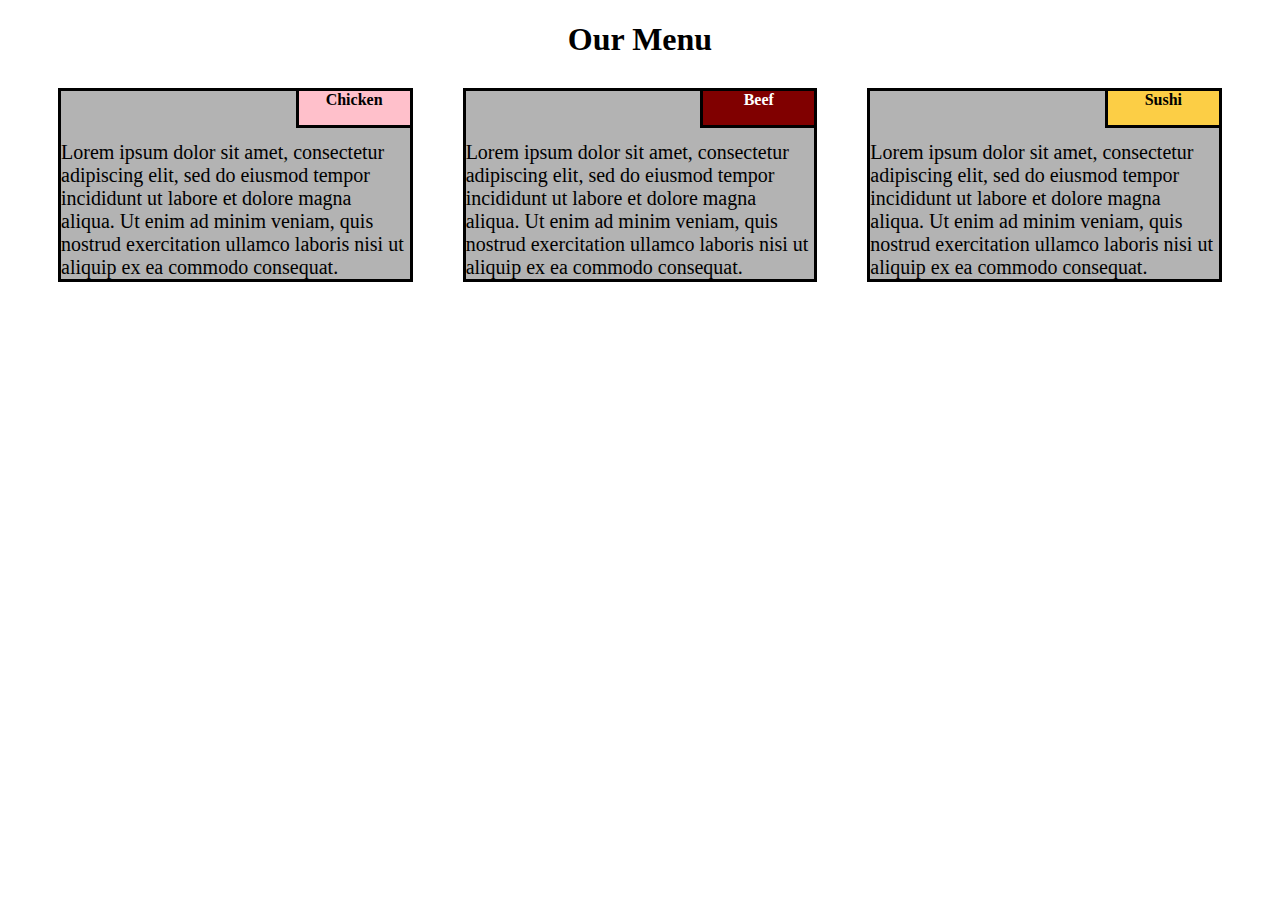
<file: module2-assignment/index.html>
<!doctype html>
<html lang="en">
	<head>
		<meta charset="utf-8">
		    <meta http-equiv="X-UA-Compatible" content="IE=edge">
    		<meta name="viewport" content="width=device-width, initial-scale=1">
    		<title>Module 2 Assignment</title>
    		<link rel="stylesheet" href="css/styles.css">
	</head>
	<body>
		<h1>Our Menu</h1>
		<div class="row">
			<div class="col-lg-4 col-md-6"><div class="box-title" id="title-chicken">Chicken</div><div class="box-container">Lorem ipsum dolor sit amet, consectetur adipiscing elit, sed do eiusmod tempor incididunt ut labore et dolore magna aliqua. Ut enim ad minim veniam, quis nostrud exercitation ullamco laboris nisi ut aliquip ex ea commodo consequat.</div></div>
			<div class="col-lg-4 col-md-6"><div class="box-title" id="title-beef">Beef</div><div class="box-container">Lorem ipsum dolor sit amet, consectetur adipiscing elit, sed do eiusmod tempor incididunt ut labore et dolore magna aliqua. Ut enim ad minim veniam, quis nostrud exercitation ullamco laboris nisi ut aliquip ex ea commodo consequat.</div></div>
			<div class="col-lg-4 col-md-12"><div class="box-title" id="title-sushi">Sushi</div><div class="box-container">Lorem ipsum dolor sit amet, consectetur adipiscing elit, sed do eiusmod tempor incididunt ut labore et dolore magna aliqua. Ut enim ad minim veniam, quis nostrud exercitation ullamco laboris nisi ut aliquip ex ea commodo consequat.</div></div>
		</div>
	</body>
</html>
</file>
<file: module2-assignment/css/styles.css>
* {
  box-sizing: border-box;
  font-family: "Comic Sans MS", "Comic Sans", cursive;
  text-align: center;
}

h1 {
  margin-bottom: 30px;
}

.box-container {
  border: 3px solid black;
  background-color: #B3B3B3;
  height: auto;
  margin-right: auto;
  margin-left: auto;
  margin-bottom: 50px;
  padding-top: 50px;
  text-align: left;
  font-size: 20px;
}

.box-title {
  border: 3px solid black;
  width: 33%;
  height: 40px;
  float: right;
  text-align: center;
  font-weight: 700;
  position: relative;
}

#title-chicken {
  background-color: #FFC0CB;
}

#title-beef {
  background-color: #800000;
  color: #FFFFFF;
}

#title-sushi {
  background-color: #FCCE45;
}

.row {
  width: 100%;
  padding: 0px 25px 0px 25px;
}

/*Large screens*/
@media (min-width: 992px) {
  .col-lg-1, .col-lg-2, .col-lg-3, .col-lg-4, .col-lg-5, .col-lg-6, .col-lg-7, .col-lg-8, .col-lg-9, .col-lg-10, .col-lg-11, .col-lg-12 {
    float: left;
    padding: 0px 25px 0px 25px;
  }
  .col-lg-1 {
    width: 8.33%;
  }
  .col-lg-2 {
    width: 16.66%;
  }
  .col-lg-3 {
    width: 25%;
  }
  .col-lg-4 {
    width: 33.33%;
  }
  .col-lg-5 {
    width: 41.66%;
  }
  .col-lg-6 {
    width: 50%;
  }
  .col-lg-7 {
    width: 58.33%;
  }
  .col-lg-8 {
    width: 66.66%;
  }
  .col-lg-9 {
    width: 74.99%;
  }
  .col-lg-10 {
    width: 83.33%;
  }
  .col-lg-11 {
    width: 91.66%;
  }
  .col-lg-12 {
    width: 100%;
  }
}

/*Medium screens*/
@media (min-width: 768px) and (max-width: 991px) {
  .col-md-1, .col-md-2, .col-md-3, .col-md-4, .col-md-5, .col-md-6, .col-md-7, .col-md-8, .col-md-9, .col-md-10, .col-md-11, .col-md-12 {
    float: left;
    padding: 0px 25px 0px 25px;
  }
  .col-md-1 {
    width: 8.33%;
  }
  .col-md-2 {
    width: 16.66%;
  }
  .col-md-3 {
    width: 25%;
  }
  .col-md-4 {
    width: 33.33%;
  }
  .col-md-5 {
    width: 41.66%;
  }
  .col-md-6 {
    width: 50%;
  }
  .col-md-7 {
    width: 58.33%;
  }
  .col-md-8 {
    width: 66.66%;
  }
  .col-md-9 {
    width: 74.99%;
  }
  .col-md-10 {
    width: 83.33%;
  }
  .col-md-11 {
    width: 91.66%;
  }
  .col-md-12 {
    width: 100%;
  }
}
</file>
